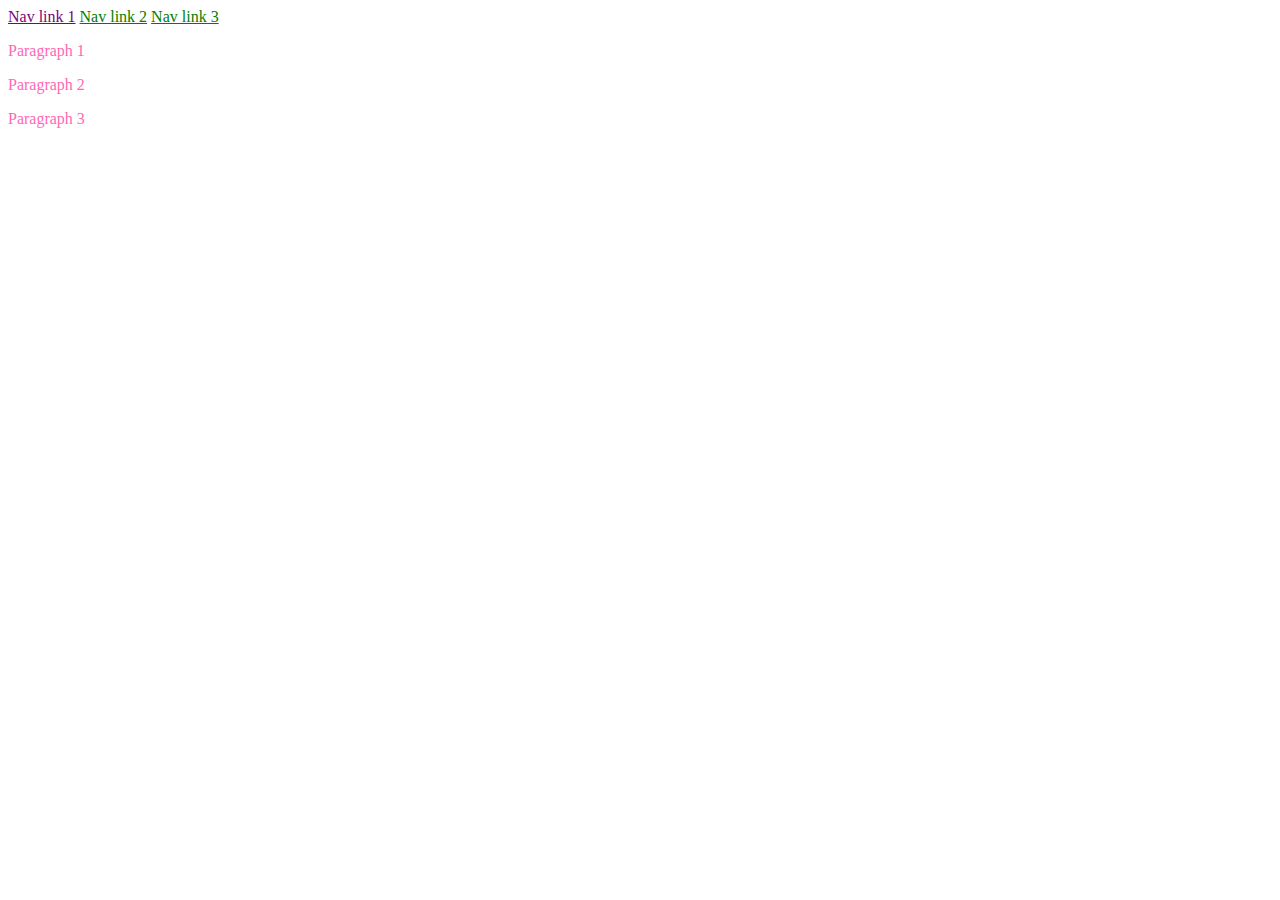
<file: css-specificity/index.html>
<!doctype html>

<html lang="en">
    <head>
        <meta charset="utf-8">
        <title>CSS Specificity</title>
        <meta name="description" content="CSS Specificity">
        <meta name="author" content="She Codes">
        <link rel="stylesheet" href="styles.css">
    </head>

    <body>

        <header>
            <nav>
                <a class="nav-link" id="link-1" href="#">Nav link 1</a>
                <a class="nav-link" href="#">Nav link 2</a>
                <a class="nav-link" href="#">Nav link 3</a>
            </nav>
        </header>

        <div>
            <p class="paragraph-link" id="paragraph-1">Paragraph 1</p>
            <p class="paragraph-link">Paragraph 2</p>
            <p class="paragraph-link">Paragraph 3</p>
        </div>

    </body>

</html>
</file>
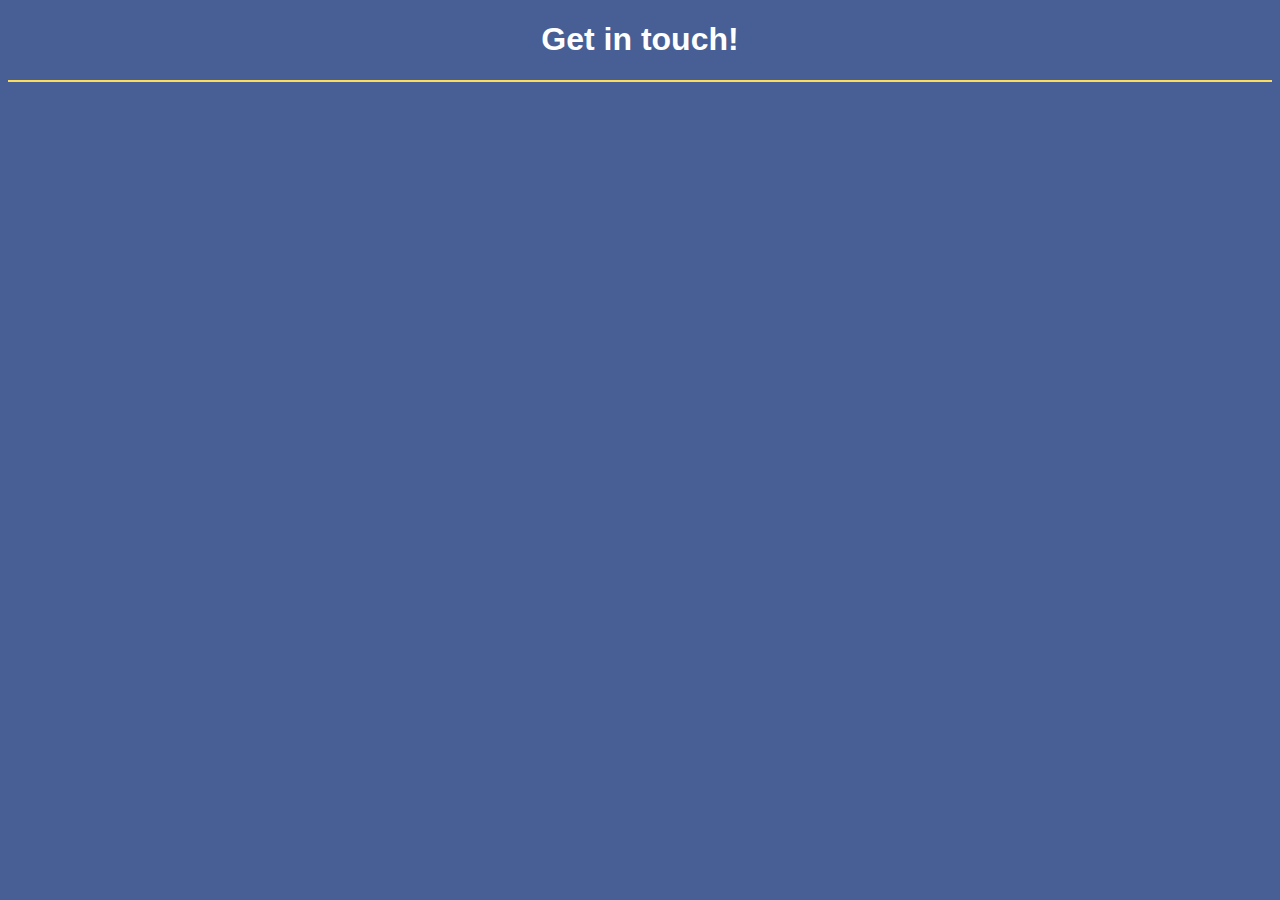
<file: forms-starter/index.html>
<!doctype html>

<html lang="en">
    <head>
        <meta charset="utf-8">
        <meta name="viewport" content="width=device-width, initial-scale=1, shrink-to-fit=no">
        <title>Introduction to Forms</title>
        <link rel="stylesheet" href="styles.css">
    </head>

    <body>
        <header>
            <h1>Get in touch!</h1>
        </header>

        <form action="" method="">
            <!-- your code here -->
        </form>

    </body>
</html>
</file>
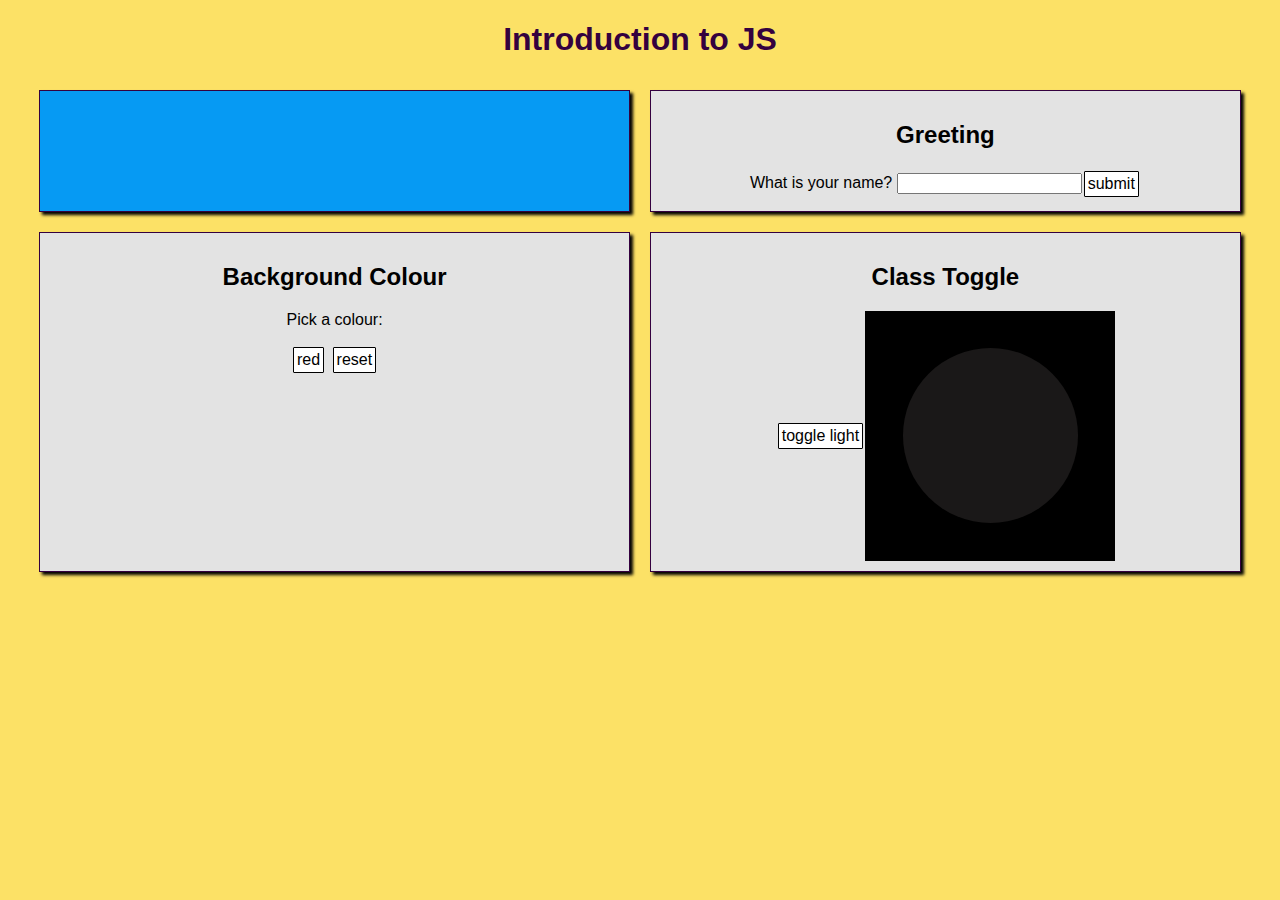
<file: intro-to-js/index.html>
<!DOCTYPE html>
<html lang="en">
    <head>
        <meta charset="utf-8">
        <title>Introduction to JavaScript</title>
        <meta name="description" content="JavaScript Demo">
        <meta name="author" content="She Codes">
        <link rel="stylesheet" href="styles.css">
    </head>
    
    <body>
        <header>
            <h1>Introduction to JS</h1>
        </header>

        <div id="wrapper">
            <div id="starter-div" class="component">
            </div>

            <div id="greeting" class="component">
                <h2>Greeting</h2>
                <form>
                    <div class="form-item">
                        <label for="name">What is your name?</label>
                        <input type="text" id="name" name="name">
                    </div>
                    <input type="button" value="submit">
                </form>
            </div>

            <div id="colour" class="component">
                <h2>Background Colour</h2>
                <p>Pick a colour:</p>
                <input type="button" onclick="changeColour('#f74850')" value="red">
                <input type="button" onclick="resetColour()" value="reset">
            </div>

            <div id="on-off" class="component">
                <h2>Class Toggle</h2>
                <div id="class-toggle-containter">
                    <input type="button" onclick="toggleLightbulb()" value="toggle light">
                    <div id="toggle-wrapper">
                        <div id="light"></div>
                    </div>
                </div>
            </div>
        </div>
    </body>
</html>
</file>
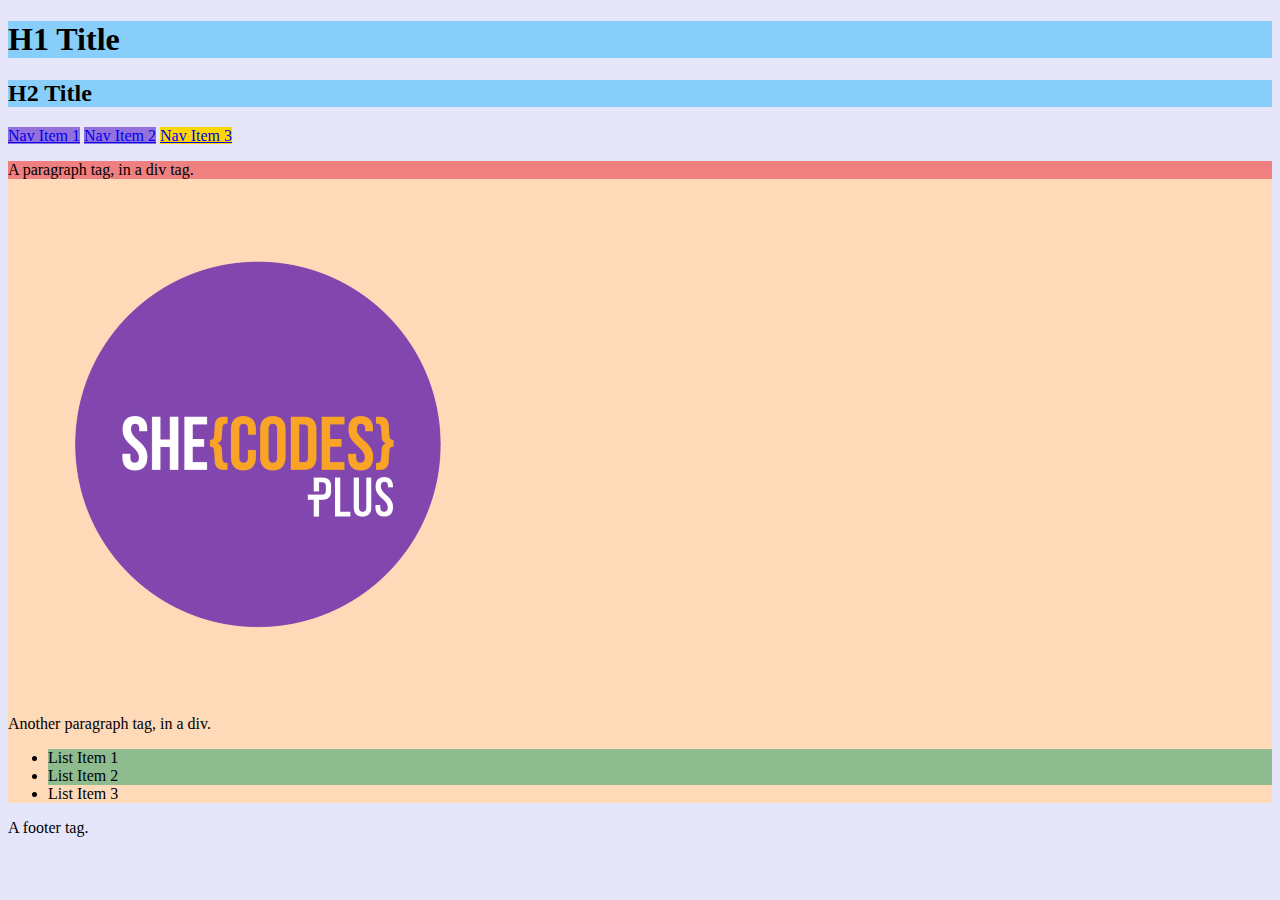
<file: introduction-to-css-selectors/index.html>
<!DOCTYPE html>

<html lang="en">
  <head>
    <meta charset="utf-8" />
    <title>CSS Selectors</title>
    <meta name="description" content="CSS Selectors Playground" />
    <meta name="author" content="She Codes" />
    <link rel="stylesheet" href="styles.css" />
  </head>
  <body>
    <header>
      <h1 class="main-heading">H1 Title</h1>
      <h2 class="main-heading">H2 Title</h2>
      <nav>
        <a href="#" class="nav-item-1">Nav Item 1</a>
        <a href="#" class="nav-item-1">Nav Item 2</a>
        <a href="#" class="nav-2">Nav Item 3</a>
      </nav>
    </header>
    <div id="div-1">
      <p id="first-paragraph">A paragraph tag, in a div tag.</p>
      <img src="logo.png" alt="She Codes Logo." />
      <p>Another paragraph tag, in a div.</p>
      <ul>
        <li class="list-item">List Item 1</li>
        <li class="list-item">List Item 2</li>
        <li>List Item 3</li>
      </ul>
    </div>
    <footer>A footer tag.</footer>
  </body>
</html>
</file>
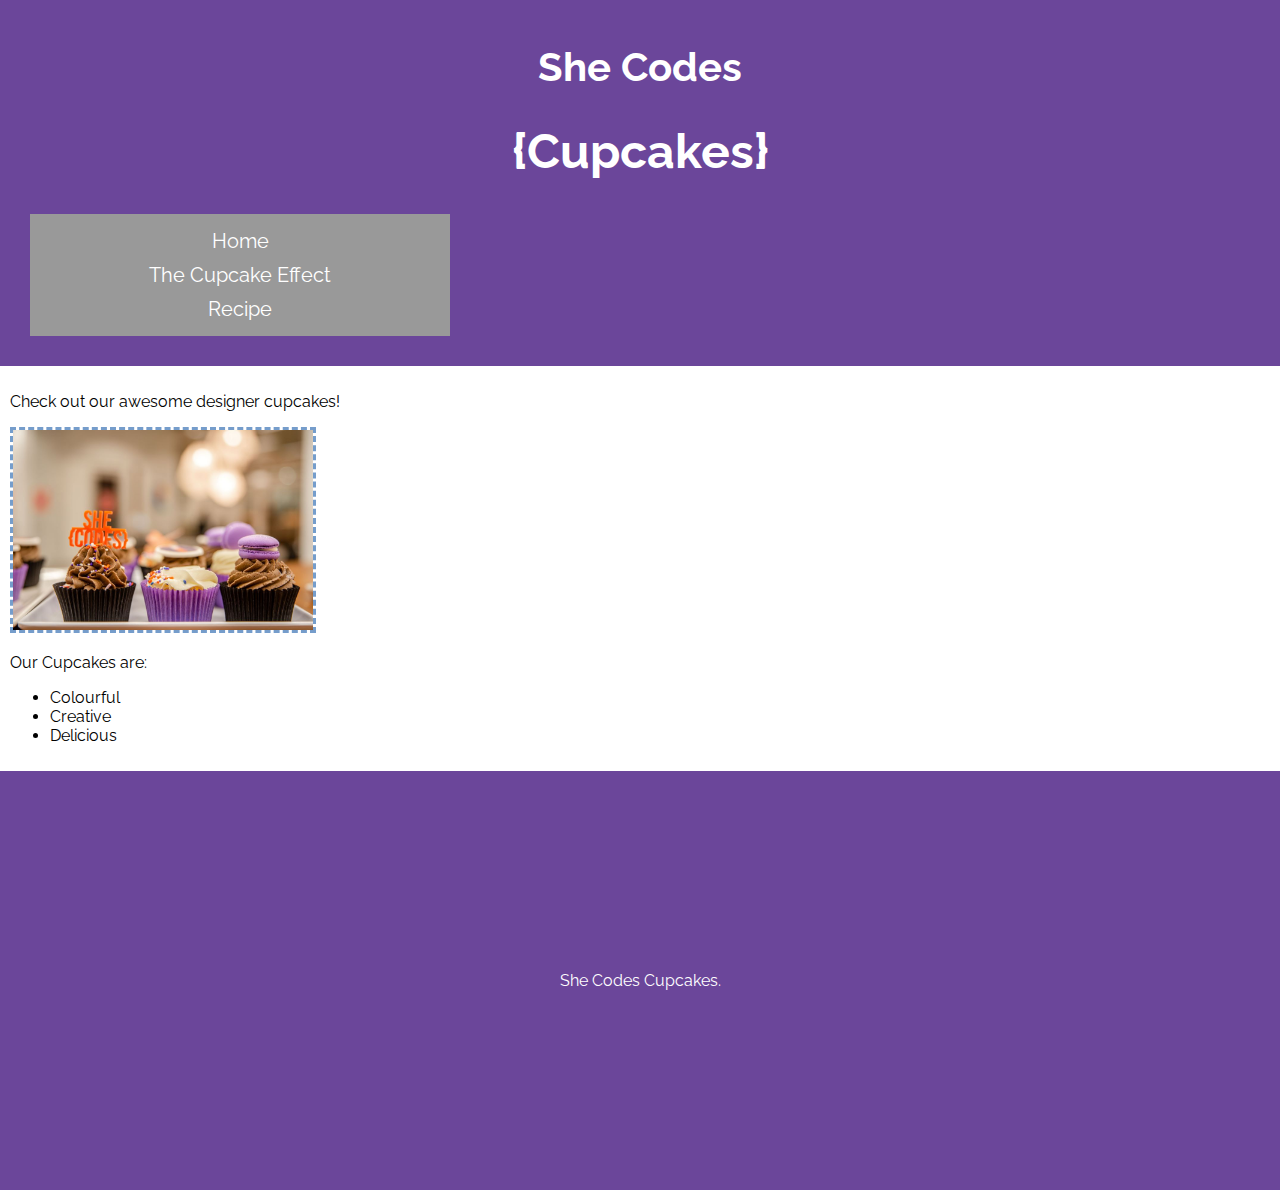
<file: introduction-to-css/index.html>
<!DOCTYPE html>

<html lang="en">
  <head>
    <meta charset="utf-8" />
    <title>She Codes Cupcakes</title>
    <meta name="description" content="She Codes Cupcakes" />
    <meta name="author" content="She Codes" />
    <link rel="stylesheet" href="styles.css" />
  </head>
  <body>
    <header>
      <h1>She Codes</h1>
      <h2>{Cupcakes}</h2>
      <nav>
        <a href="index.html">Home</a>
        <a href="cupcake-effect.html">The Cupcake Effect</a>
        <a href="recipe.html">Recipe</a>
      </nav>
    </header>
    <div>
      <p>Check out our awesome designer cupcakes!</p>
      <img id="image-1" src="images/cupcake-1.jpg" alt="She Codes Cupcakes." />
      <p>Our Cupcakes are:</p>
      <ul>
        <li>Colourful</li>
        <li>Creative</li>
        <li>Delicious</li>
      </ul>
    </div>
    <footer>She Codes Cupcakes.</footer>
  </body>
</html>
</file>
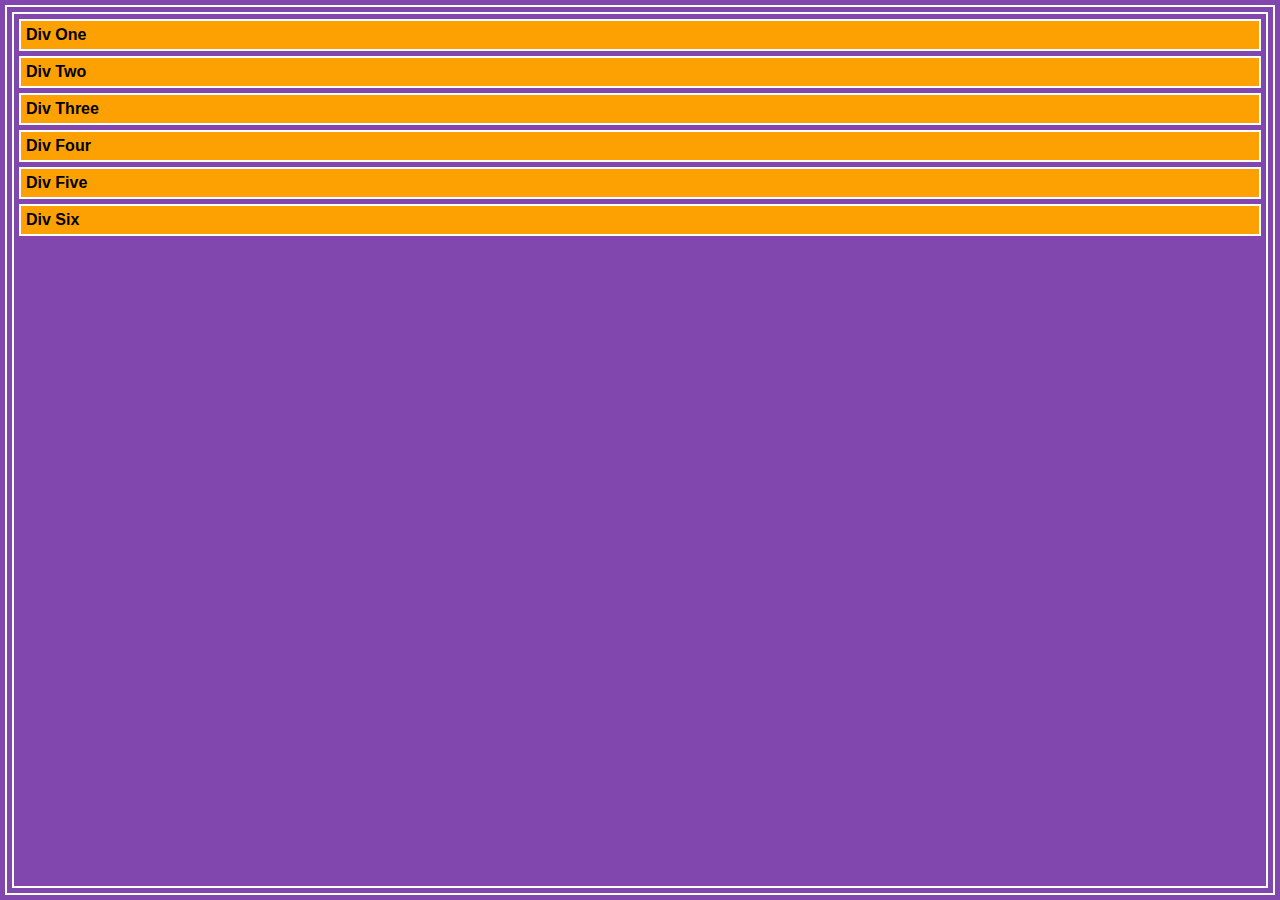
<file: introduction-to-flexbox/index.html>
<!doctype html>

<html lang="en">
    <head>
        <meta charset="utf-8">
        <meta name="viewport" content="width=device-width, initial-scale=1, shrink-to-fit=no">
        <title>Introduction to Flexbox</title>
        <link rel="stylesheet" href="styles.css">
    </head>

    <body>
        <div class="demo-div" id="div-1">Div One</div>
        <div class="demo-div" id="div-2">Div Two</div>
        <div class="demo-div" id="div-3">Div Three</div>
        <div class="demo-div" id="div-4">Div Four</div>
        <div class="demo-div" id="div-5">Div Five</div>
        <div class="demo-div" id="div-6">Div Six</div>
    </body>
</html>
</file>
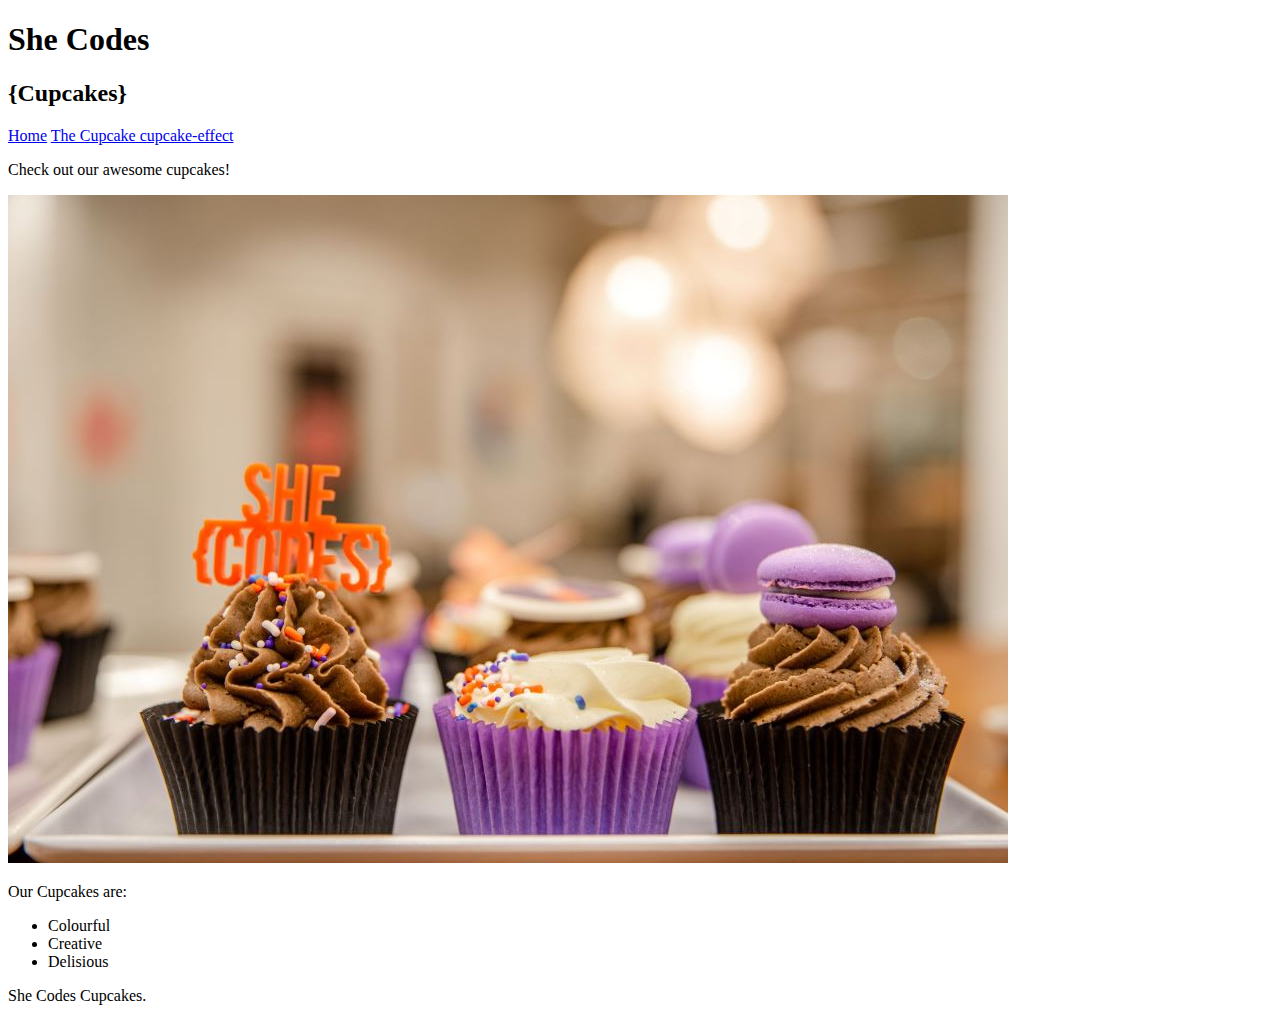
<file: introduction-to-html/index.html>
<!DOCTYPE html>
<html lang="en">
  <head>
    <meta charset="utf-8" />
    <title>She Codes Cupcakes</title>
    <meta name="description" content="She Codes Cupcakes" />
    <meta name="author" content="She Codes" />
    <!-- <link rel="stylesheet" href="styles.css" /> -->
  </head>

  <body>
    <header>
      <h1>She Codes</h1>
      <h2>{Cupcakes}</h2>
      <nav>
        <a href="index.html">Home</a>
        <a href="cupcake-effect.html">The Cupcake cupcake-effect</a>
      </nav>
    </header>

    <!-- A div is when we are in CSS - we have given our self a container where we can apply specific css to this. -->
    <div>
      <p>Check out our awesome cupcakes!</p>
      <img src="images/cupcake-1.jpg" alt="She Codes Cupcakes." />
      <p>Our Cupcakes are:</p>
      <!-- an unordered list means the same - dots - an unorderd list means you can change them -->
      <ul>
        <li>Colourful</li>
        <li>Creative</li>
        <li>Delisious</li>
      </ul>
    </div>

    <footer>She Codes Cupcakes.</footer>

    <!-- this is my body -->
  </body>
</html>
</file>
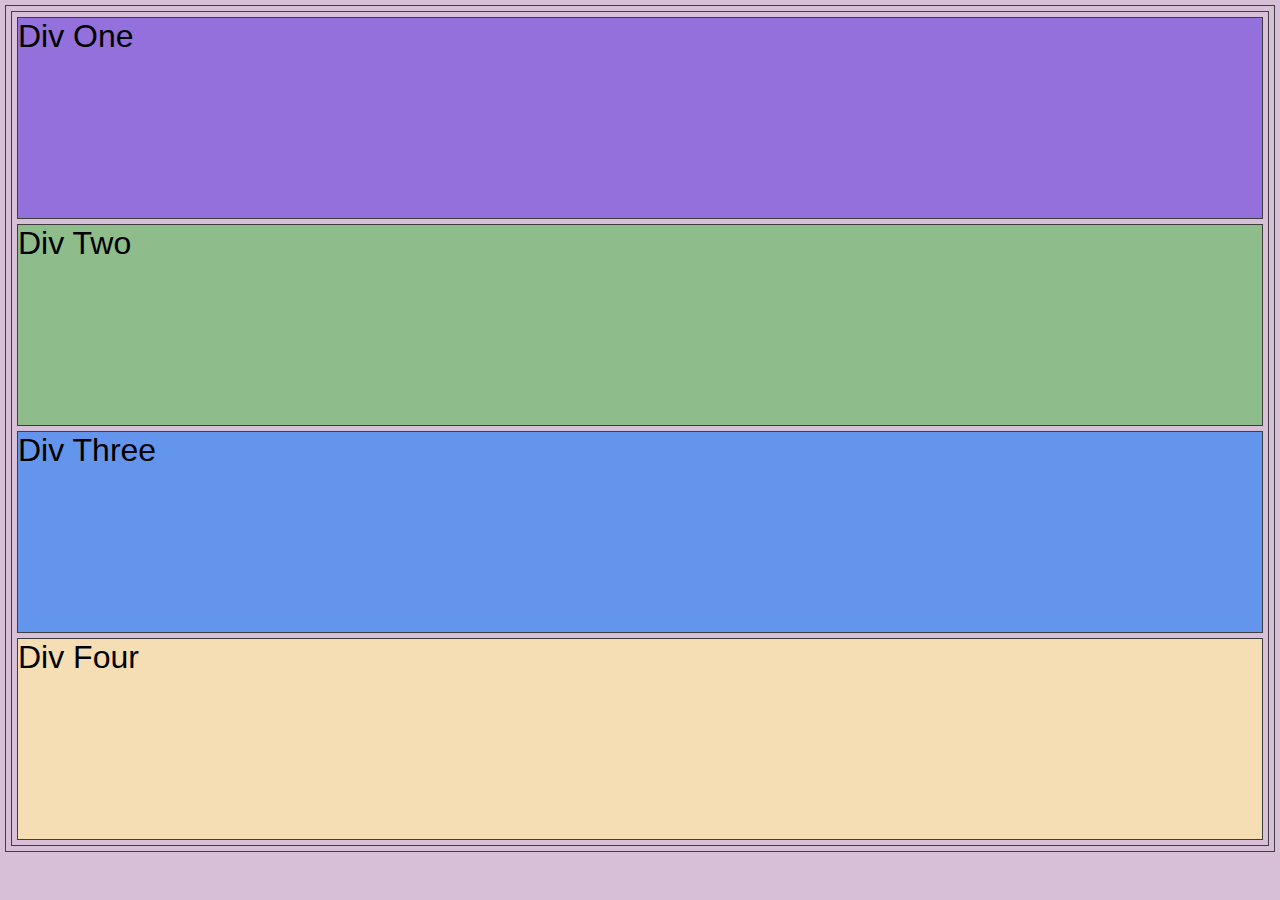
<file: introduction-to-media-queries/index.html>
<!doctype html>

<html lang="en">
    <head>
        <meta charset="utf-8">
        <meta name="viewport" content="width=device-width, initial-scale=1.0">
        <title>Media Queries</title>
        <link rel="stylesheet" href="styles.css">
    </head>

    <body>
        <div id="div-1">Div One</div>
        <div id="div-2">Div Two</div>
        <div id="div-3">Div Three</div>
        <div id="div-4">Div Four</div>
    </body>
</html>
</file>
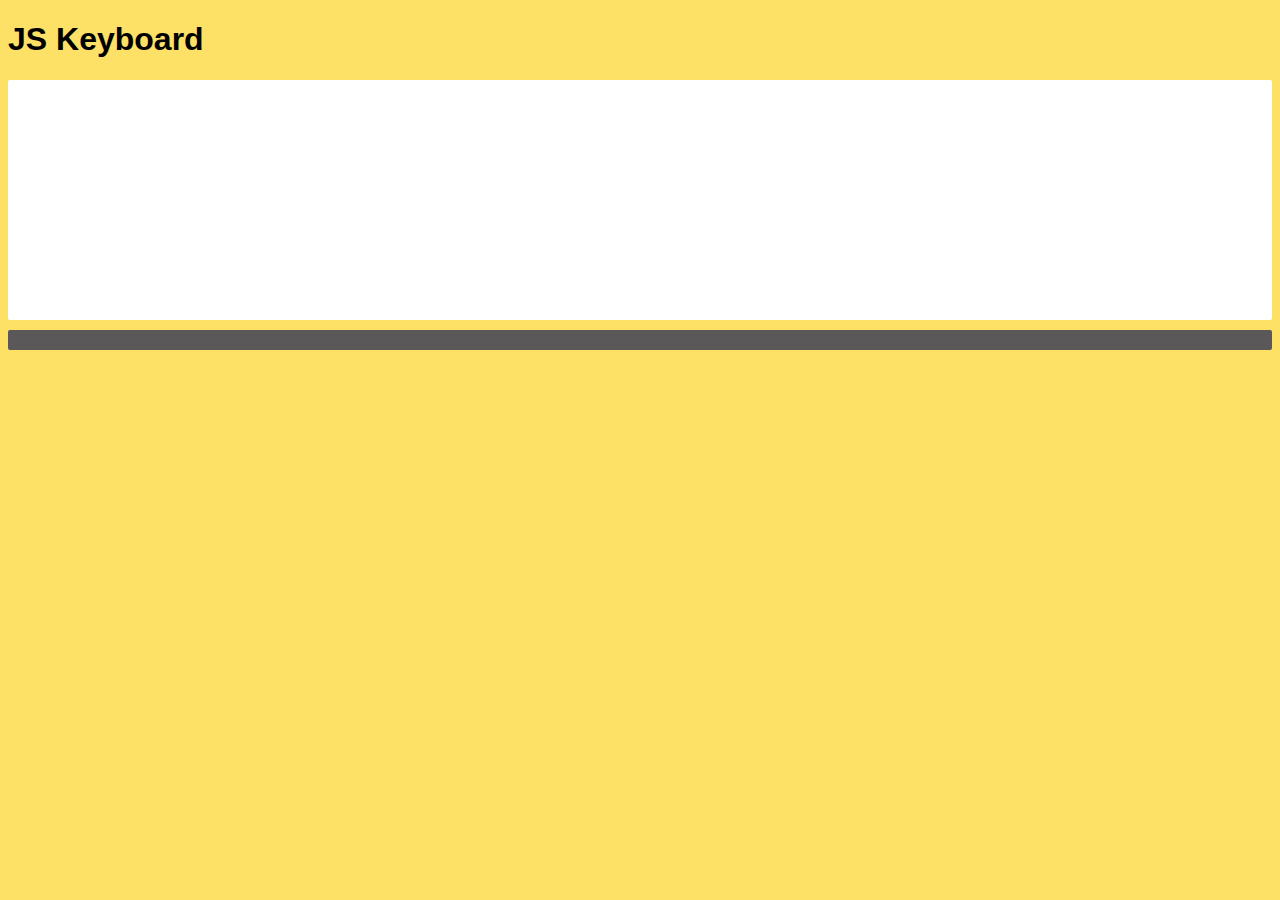
<file: keyboard/index.html>
<!DOCTYPE html>
<html lang="en">
    <head>
        <meta charset="utf-8">
        <title>JS Keyboard</title>
        <meta name="description" content="JavaScript Demo">
        <meta name="author" content="She Codes">
        <link rel="stylesheet" href="styles.css">
    </head>
    
    <body>
        <header>
            <h1>JS Keyboard</h1>
        </header>

        <div id="keyboard-wrapper">
            <div id="output">
                <p id="output-text">
                </p>
            </div>
            <div id="keyboard"></div>
        </div>

        <script src="script.js"></script>
    </body>
</html>
</file>
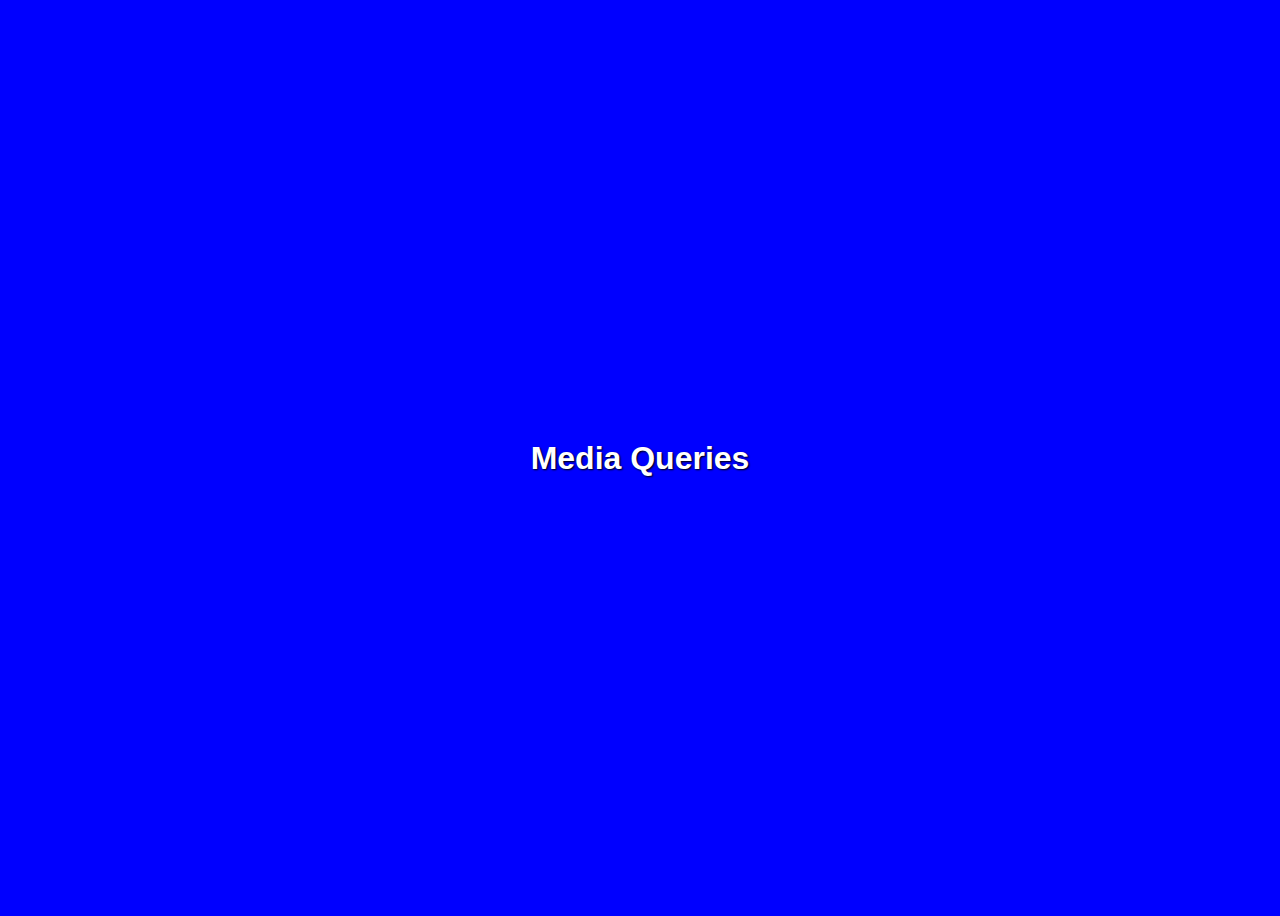
<file: media-queries-demo/index.html>
<!doctype html>

<html lang="en">
    <head>
        <meta charset="utf-8">
        <meta name="viewport" content="width=device-width, initial-scale=1.0">
        <title>Media Queries</title>
        <link rel="stylesheet" href="styles.css">
    </head>

    <body>

        <h1>Media Queries</h1>

    </body>
</html>
</file>
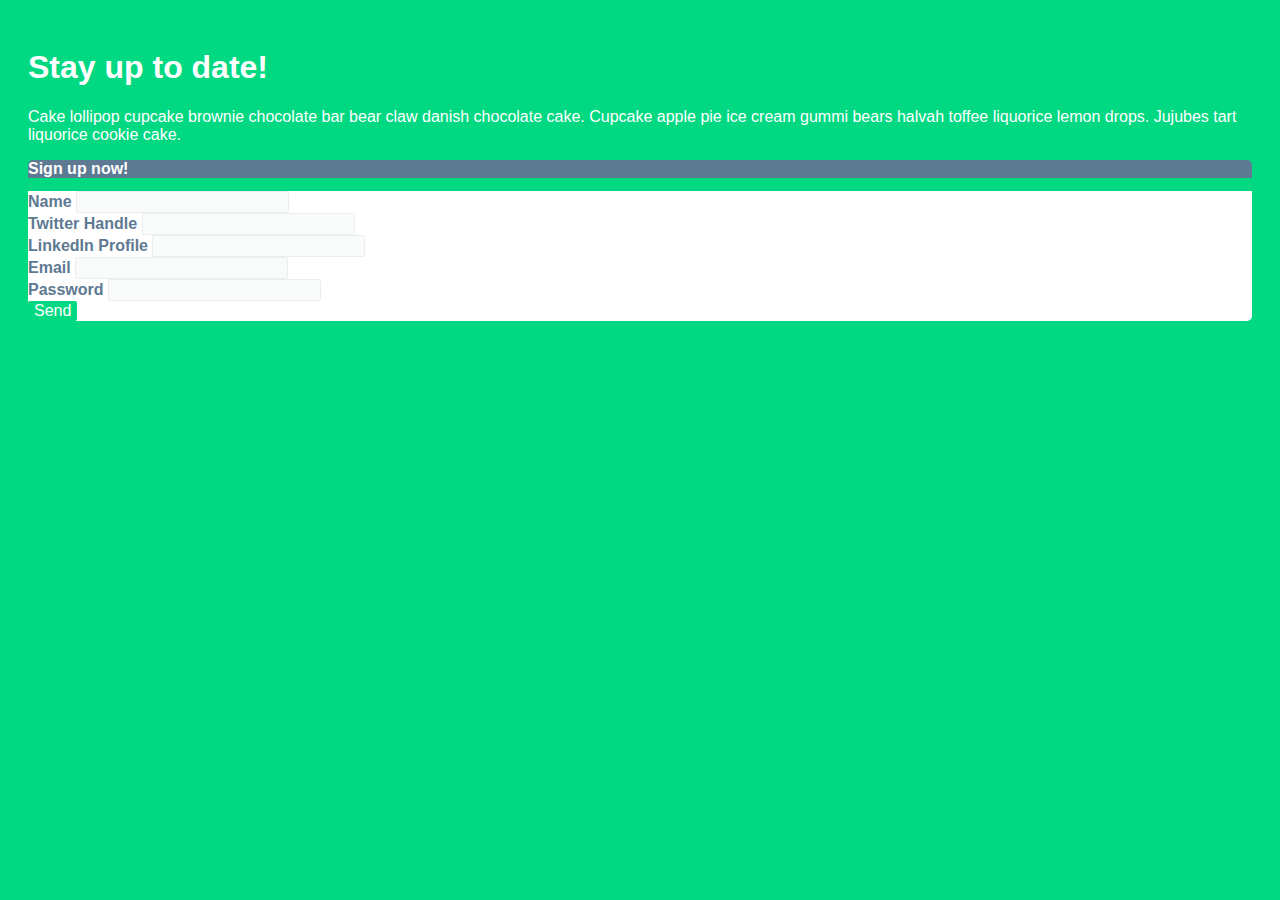
<file: media-queries-exercise-2/index.html>
<!DOCTYPE html>

<html lang="en">
    <head>
        <meta charset="utf-8" />
        <meta name="viewport" content="width=device-width, initial-scale=1.0" />
        <title>Media Queries</title>
        <link rel="stylesheet" href="styles.css" />
    </head>

    <body>
        <main>
            <header>
                <h1>Stay up to date!</h1>
                <p>
                    Cake lollipop cupcake brownie chocolate bar bear claw danish
                    chocolate cake. Cupcake apple pie ice cream gummi bears
                    halvah toffee liquorice lemon drops. Jujubes tart liquorice
                    cookie cake.
                </p>
            </header>
            <div id="form-wrapper">
                <h2>Sign up now!</h2>
                <form action="" method="">
                    <div class="form-item">
                        <label for="name">Name</label>
                        <input type="text" id="name" name="name" />
                    </div>
                    <div class="row">
                        <div class="form-item">
                            <label for="twitter">Twitter Handle</label>
                            <input type="text" id="twitter" name="twitter" />
                        </div>
                        <div class="form-item">
                            <label for="linkedin">LinkedIn Profile</label>
                            <input type="text" id="linkedin" name="linkedin" />
                        </div>
                    </div>
                    <div class="row">
                        <div class="form-item">
                            <label for="mail">Email</label>
                            <input type="email" id="mail" name="email" />
                        </div>
                        <div class="form-item">
                            <label for="message">Password</label>
                            <input
                                type="password"
                                id="message"
                                name="message"
                            />
                        </div>
                    </div>
                    <div class="form-item">
                        <button type="submit">Send</button>
                    </div>
                </form>
            </div>
        </main>
    </body>
</html>
</file>
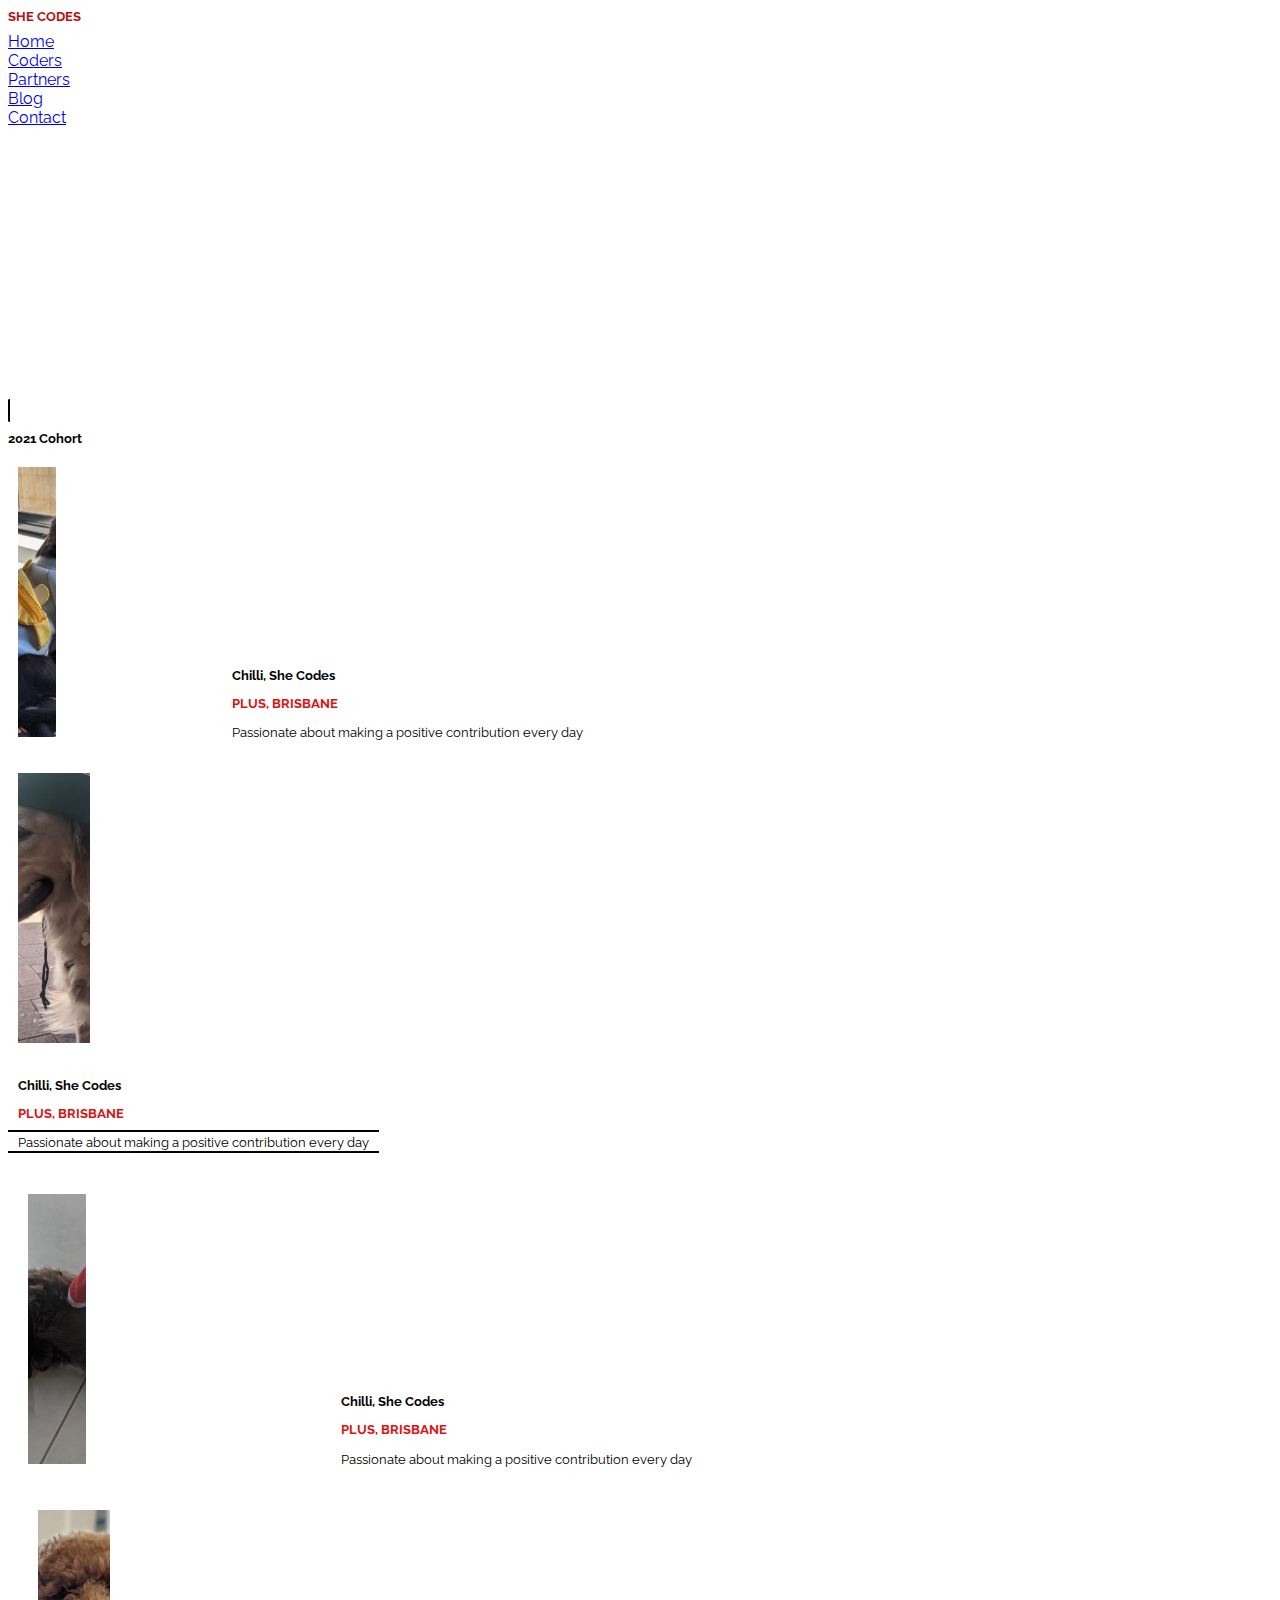
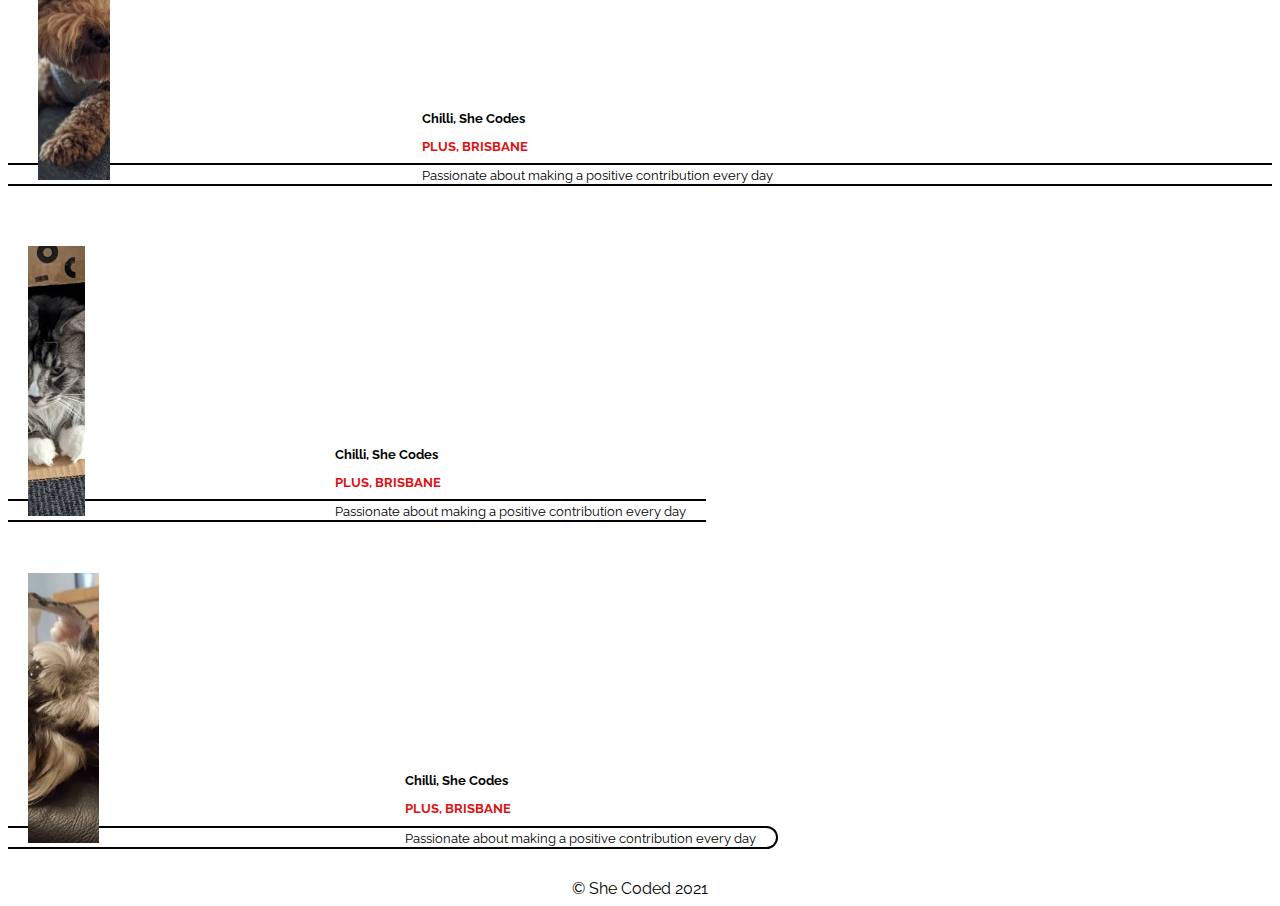
<file: she-codes-cohort/index.html>
<!DOCTYPE html>

<html lang="en">
  <head>
    <meta charset="utf-8" />
    <title>HTML & CSS Practice</title>
    <meta name="description" content=">HTML & CSS Practice" />
    <meta name="Khia and Tracy" content=">HTML & CSS Practice" />
    <link rel="stylesheet" href="styles.css" />
  </head>

  <body>
    <header>
      <h1>SHE CODES</h1>

      <nav>
        <a href="index.html">Home</a>
        <a href="coders.html">Coders</a>
        <a href="partners.html">Partners</a>
        <a href="blog.html">Blog</a>
        <a href="Contact.html">Contact</a>
        <img id="search" src="images/search.png" alt="search image" />
      </nav>
    </header>

    <main>
      <h2>2021 Cohort</h2>

      <article>
        <div class="dog-photo">
          <img
            id="search"
            src="images/chilli.jpg"
            alt="image of cute dog called chilli"
          />
        </div>

        <div>
          <h2 class="dog-name-gender">Chilli, She Codes</h2>
          <h3 class="location">PLUS, BRISBANE</h3>
          <p class="summary">Passionate about making a positive contribution every day</p>
        </div>
      </article>

      <article>
          <div>
          <img
            id="ivy"
            src="images/ivy.jpg"
            alt="image of cute dog called ivy"
          />
        </div>
        </article>

        <div>
          <h2>Chilli, She Codes</h2>
          <h3>PLUS, BRISBANE</h3>
          <p>Passionate about making a positive contribution every day</p>
        </div>
      </div>

      <div>
        <div>
          <img
            id="remus"
            src="images/remus.jpg"
            alt="image of cute dog called remus"
          />
        </div>

        <div>
          <h2>Chilli, She Codes</h2>
          <h3>PLUS, BRISBANE</h3>
          <p>Passionate about making a positive contribution every day</p>
        </div>

        <div>
          <div>
            <img
              id="tedric"
              src="images/tedric.jpg"
              alt="image of cute dog called tedric"
            />
          </div>

          <div>
            <h2>Chilli, She Codes</h2>
            <h3>PLUS, BRISBANE</h3>
            <p>Passionate about making a positive contribution every day</p>
          </div>
        </div>
      </div>

      <div>
        <div>
          <img
            id="princi"
            src="images/princi.jpg"
            alt="image of cute dog called princi"
          />
        </div>

        <div>
          <h2>Chilli, She Codes</h2>
          <h3>PLUS, BRISBANE</h3>
          <p>Passionate about making a positive contribution every day</p>
        </div>
      </div>

      <div>
        <div>
          <img
            id="izzy"
            src="images/izzy.jpg"
            alt="image of cute dog called izzy"
          />
        </div>

        <div>
          <h2>Chilli, She Codes</h2>
          <h3>PLUS, BRISBANE</h3>
          <p>Passionate about making a positive contribution every day</p>
        </div>
      </div>
    </main>
    <footer>© She Coded 2021</footer>
  </body>
</html>
</file>
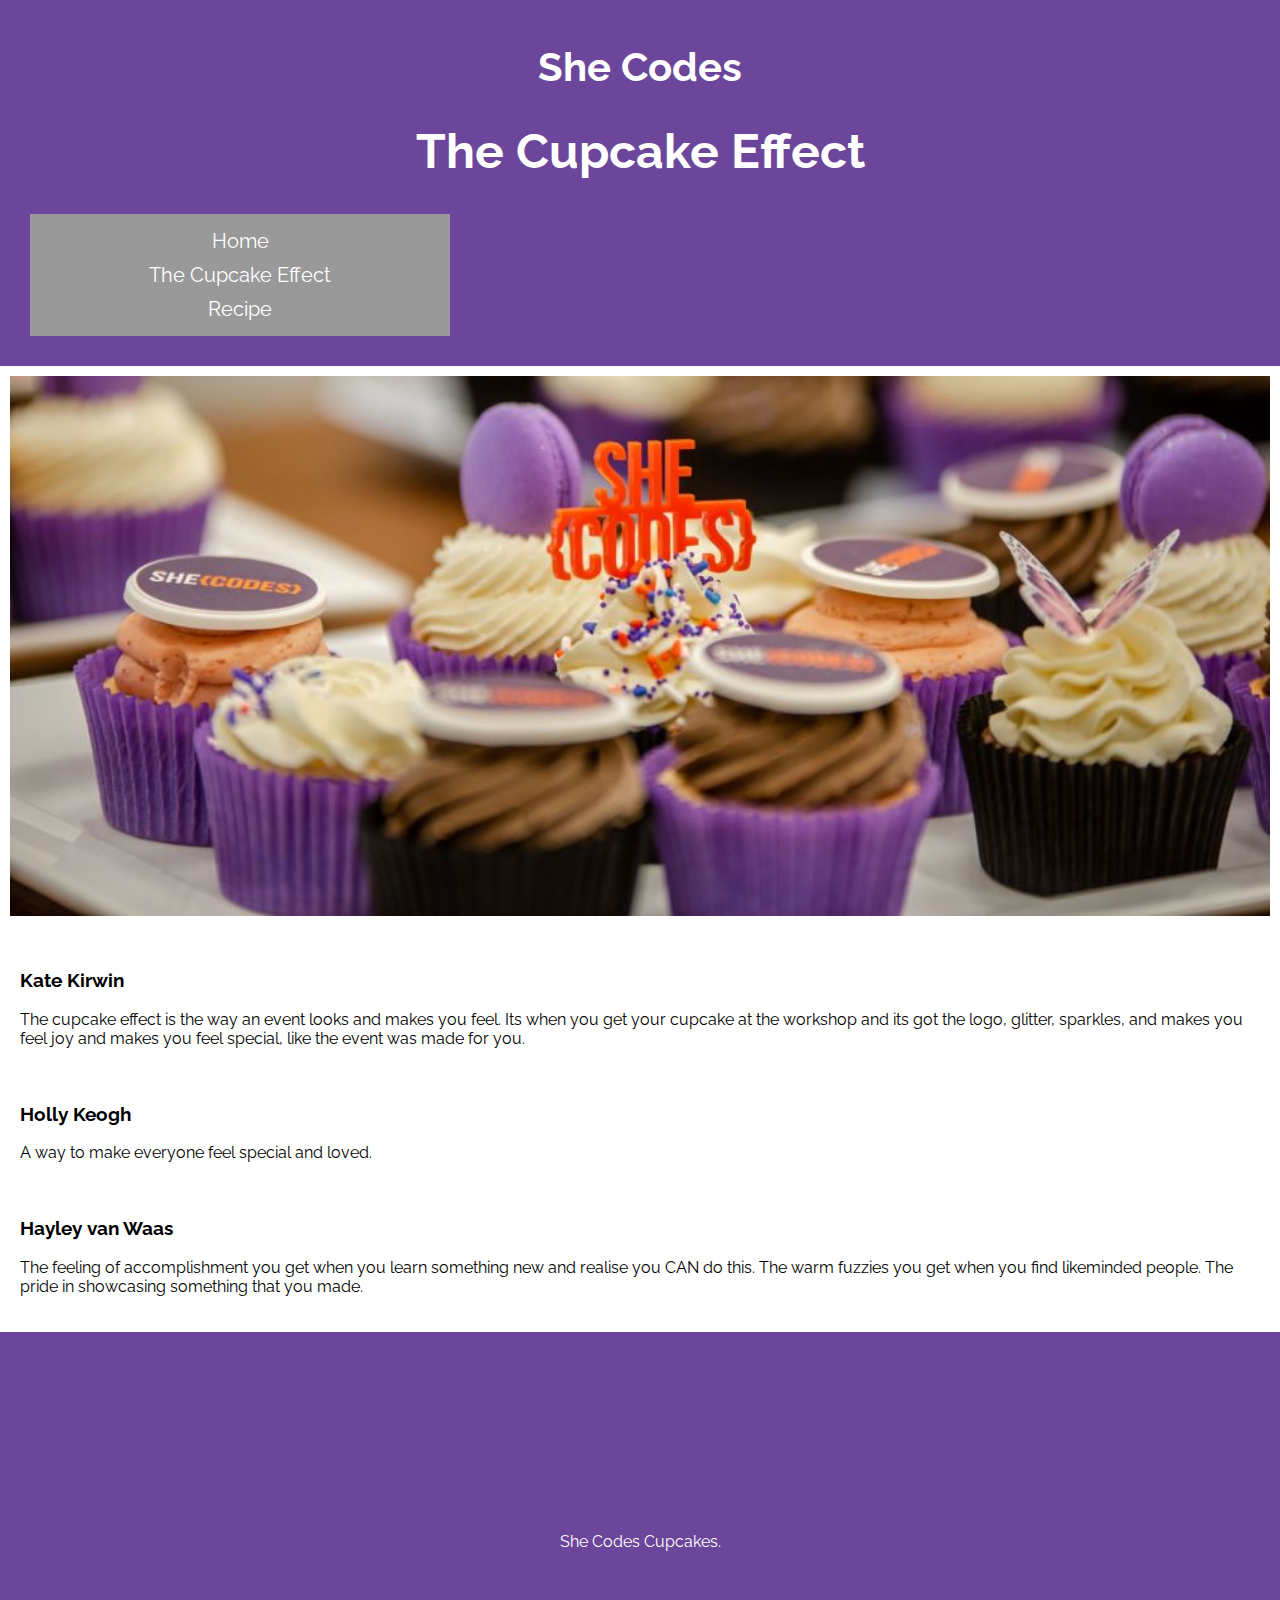
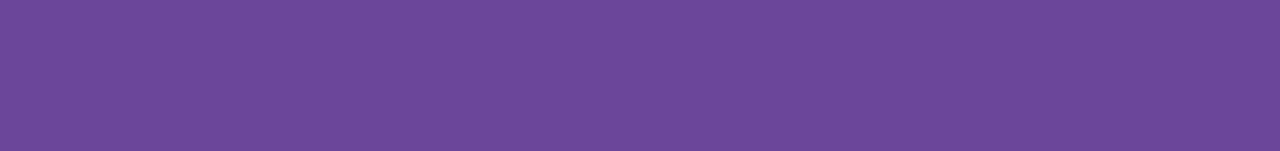
<file: introduction-to-css/cupcake-effect.html>
<!DOCTYPE html>

<html lang="en">
  <head>
    <meta charset="utf-8" />
    <title>She Codes Cupcakes</title>
    <meta name="description" content="She Codes Cupcakes" />
    <meta name="author" content="She Codes" />
    <link rel="stylesheet" href="styles.css" />
  </head>

  <body>
    <header>
      <h1>She Codes</h1>
      <h2>The Cupcake Effect</h2>
      <nav>
        <a href="index.html">Home</a>
        <a href="cupcake-effect.html">The Cupcake Effect</a>
        <a href="recipe.html">Recipe</a>
      </nav>
    </header>

    <div>
      <img src="images/cupcake-2.jpg" alt="She Codes branded Cupcakes." />
    </div>

    <div>
      <div>
        <h3>Kate Kirwin</h3>
        <p>
          The cupcake effect is the way an event looks and makes you feel. Its
          when you get your cupcake at the workshop and its got the logo,
          glitter, sparkles, and makes you feel joy and makes you feel special,
          like the event was made for you.
        </p>
      </div>
      <div>
        <h3>Holly Keogh</h3>
        <p>A way to make everyone feel special and loved.</p>
      </div>
      <div>
        <h3>Hayley van Waas</h3>
        <p>
          The feeling of accomplishment you get when you learn something new and
          realise you CAN do this. The warm fuzzies you get when you find
          likeminded people. The pride in showcasing something that you made.
        </p>
      </div>
    </div>

    <footer>She Codes Cupcakes.</footer>
  </body>
</html>
</file>
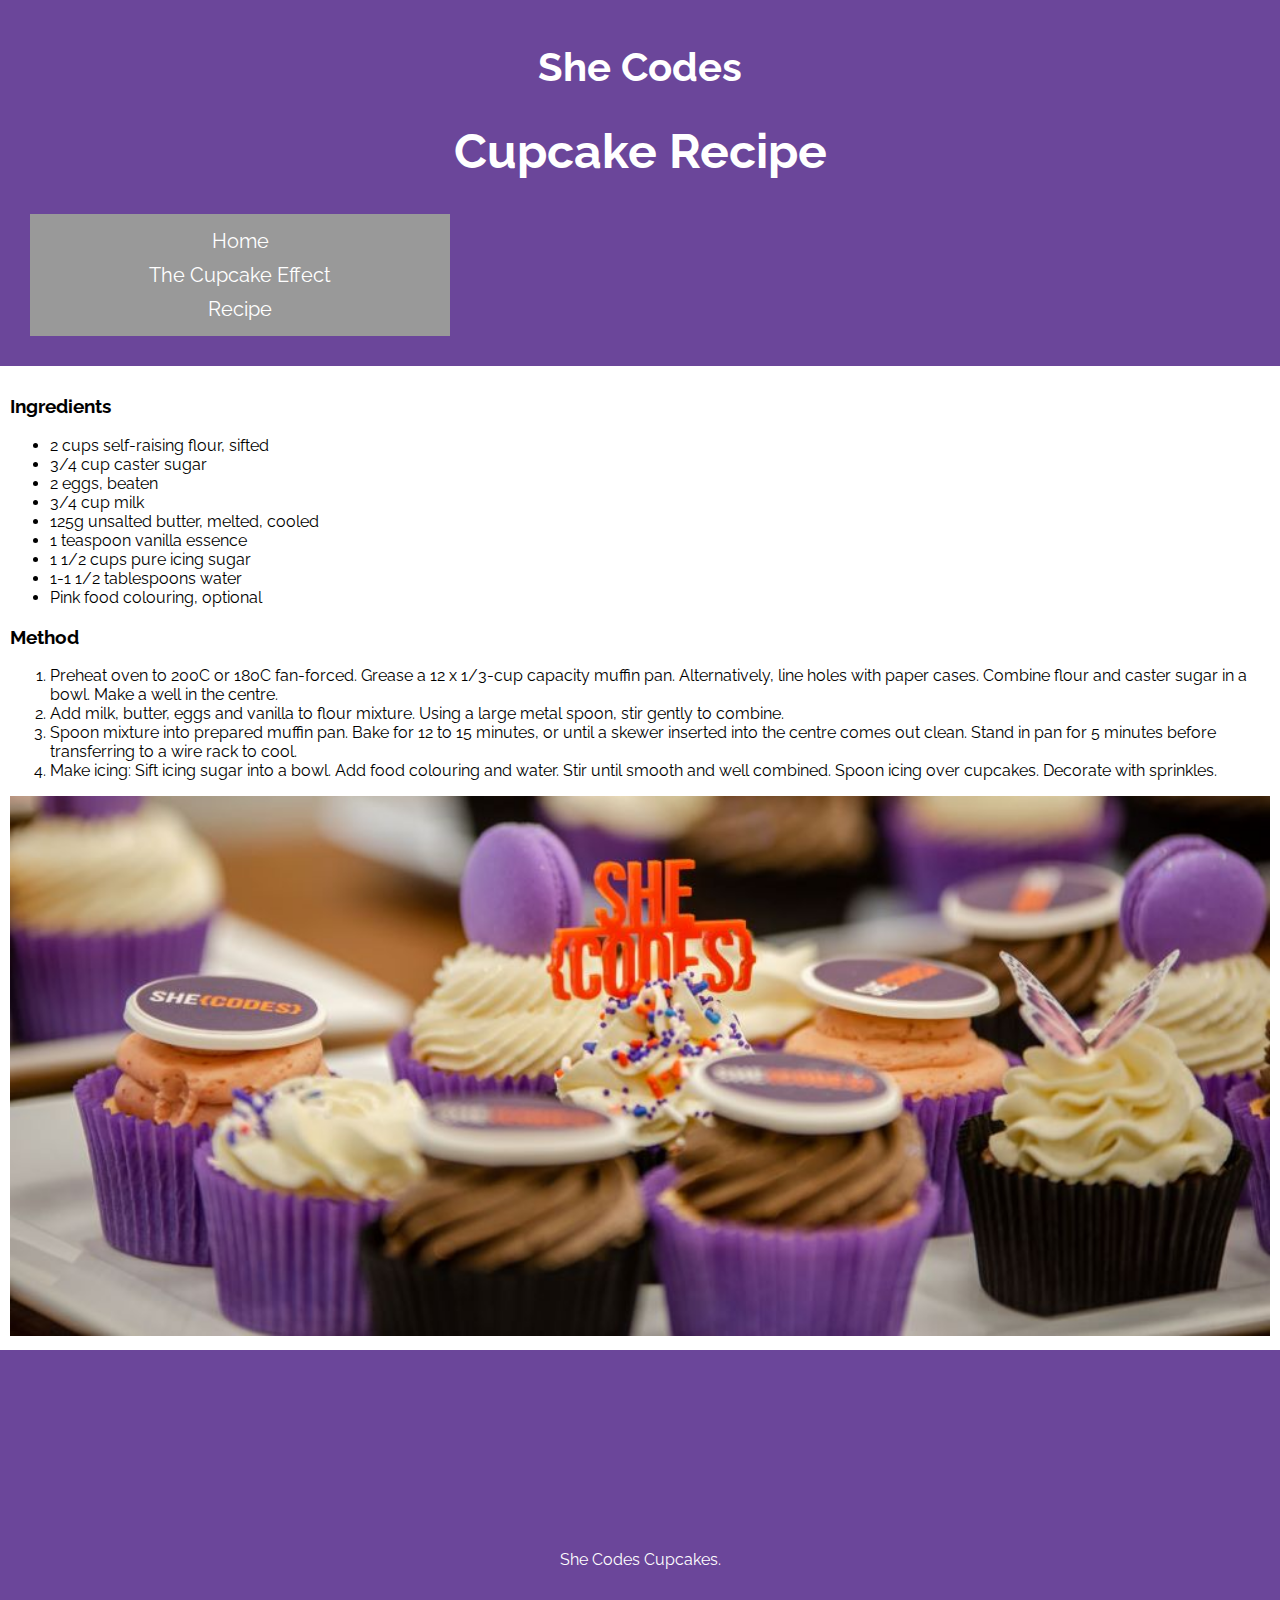
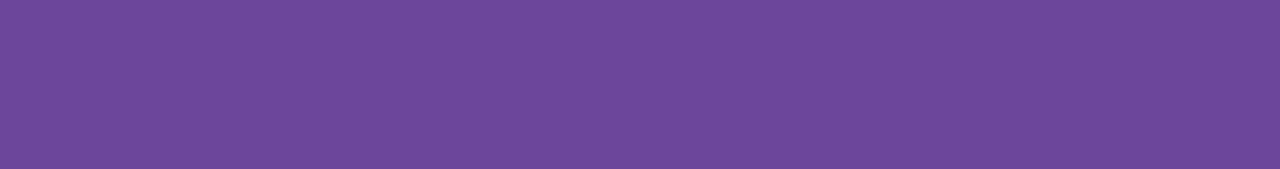
<file: introduction-to-css/recipe.html>
<!doctype html>

<html lang="en">
    <head>
        <meta charset="utf-8">
        <title>She Codes Cupcakes</title>
        <meta name="description" content="She Codes Cupcakes">
        <meta name="author" content="She Codes">
        <link rel="stylesheet" href="styles.css">
    </head>
    <body>
        <header>
            <h1>She Codes</h1>
            <h2>Cupcake Recipe</h2>
            <nav>
                <a href="index.html">Home</a>
                <a href="cupcake-effect.html">The Cupcake Effect</a>
                <a href="recipe.html">Recipe</a>
            </nav>
        </header>
        <div>
            <h3>Ingredients</h3>
            <ul>
                <li>2 cups self-raising flour, sifted</li>
                <li>3/4 cup caster sugar</li>
                <li>2 eggs, beaten</li>
                <li>3/4 cup milk</li>
                <li>125g unsalted butter, melted, cooled</li>
                <li>1 teaspoon vanilla essence</li>
                <li>1 1/2 cups pure icing sugar</li>
                <li>1-1 1/2 tablespoons water</li>
                <li>Pink food colouring, optional</li>
            </ul>
            <h3>Method</h3>
            <ol>
                <li>Preheat oven to 200C or 180C fan-forced.
                    Grease a 12 x 1/3-cup capacity muffin pan.
                    Alternatively, line holes with paper cases.
                    Combine flour and caster sugar in a bowl.
                    Make a well in the centre.</li>
                <li>Add milk, butter, eggs and vanilla to flour mixture.
                    Using a large metal spoon, stir gently to combine.</li>
                <li>Spoon mixture into prepared muffin pan. Bake for 12 to 15 minutes,
                    or until a skewer inserted into the centre comes out clean.
                    Stand in pan for 5 minutes before transferring to a wire rack to
                    cool.</li>
                <li>Make icing: Sift icing sugar into a bowl.
                    Add food colouring and water.
                    Stir until smooth and well combined.
                    Spoon icing over cupcakes.
                    Decorate with sprinkles.
                </li>
            </ol>
            <img src="images/cupcake-2.jpg" alt="She Codes branded Cupcakes.">
        </div>
        <footer>
            She Codes Cupcakes.
        </footer>
    </body>
</html>
</file>
<file: css-specificity/styles.css>
nav a {
    color: red;
}


.nav-link {
    color: black;
}


nav a.nav-link {
    color: green;
}


nav a.nav-link#link-1 {
    color: purple;
}


html div p {
    color: darkgrey;
}


body div p {
    color: hotpink;
}
</file>
<file: forms-starter/styles.css>
body {
    background-color: #475F94;
    color: #fff;
    font-family: "Gill Sans", sans-serif;
}

header {
    border-bottom: 2px solid #FDDC5C;
    text-align: center;
}

form {
    margin: 50px auto;
    width: 90%;
}

.form-item {
    display: flex;
    justify-content: center;
    align-items: center;
    padding: 5px;
}

.form-item label {
    flex-basis: 150px;
    font-size: 22px;
}

.form-item input,
.form-item textarea {
    flex-basis: 50%;
    border: 2px solid #FDDC5C;
}

.form-item input:hover,
.form-item textarea:hover {
    border: 2px solid #FA4224;
}

.form-item input,
.form-item textarea,
.form-item button {
    border: 2px solid #FDDC5C;
    background-color: #FFF;
    padding: 5px;
    font-size: 18px;
}

.form-item button:hover {
    border: 2px solid #FA4224;
    background-color: #FA4224;
    color: #FFF;
}

.form-item button {
    width: 100px;
}
</file>
<file: intro-to-js/styles.css>
body {
    background-color: #FCE166;
    font-family: Arial;
}

h1 {
    color: #34013F;
    text-align: center;
}

#wrapper {
    display: flex;
    flex-wrap: wrap;
    justify-content: center;
}

.component {
    border: 1px solid #34013F;
    flex-basis: 45%;
    margin: 10px;
    padding: 10px;
    text-align: center;
    box-shadow: 3px 3px 3px #000;;
    background-color: #e3e3e3;
}

input[type=button] {
    margin: 2px;
    padding: 3px;
    border: 1px solid black;
    border-radius: 1px;
    background-color: #fff;
    font-size: 16px;
}

input[type=button]:hover {
    cursor: pointer;
    box-shadow: -2px 2px 0px black;
}

#starter-div {
    min-height: 100px;
    background-color: #069AF3;
}

.js-header {
    color: #FFF;
}

#second-h2 {
    text-decoration: underline;
}

form {
    display: flex;
    align-items: center;
    justify-content: center;
}

#greeting-text {
    height: 20px;
}

#class-toggle-containter {
    display: flex;
    justify-content: center;
    align-items: center;
}

#toggle-wrapper {
    width: 250px;
    height: 250px; 
    background-color: black;
    display: flex;
    justify-content: center;
    align-items: center;
}

#light {
    height: 175px;
    width: 175px;
    background-color: #1a1818 ;
    border-radius: 50%;
}

.on {
    box-shadow: inset 0 0 150px yellow, 0px 0 30px yellow;
}
</file>
<file: introduction-to-css-selectors/styles.css>
/* Type */
body {
  background-color: lavender;
}

#div-1 {
  background-color: peachpuff;
}

/* classes start with full stop - multiple elements -  */
.list-item {
  background-color: darkseagreen;
}

.main-heading {
  background-color: lightskyblue;
}

.nav-item-1 {
  background-color: mediumpurple;
}

.nav-2 {
  background-color: gold;
}

/* ID Selectors are very specfic - used for headers - used often for skip to content  */

#first-paragraph {
  background-color: lightcoral;
}
</file>
<file: introduction-to-css/styles.css>
@import url("https://fonts.googleapis.com/css2?family=Raleway&display=swap");

/* boarder =  width, style, color
*{
    border: 1px solid gray;
} */

html {
  font-family: "Raleway", sans-serif;
  background-color: #fff;
}

body {
  margin: 0;
}

header {
  text-align: center;
  background-color: #6b469a;
  padding: 20px;
  margin: 20;
  font: Arial;
  font-size: 20px;
}

h1 {
  font-size: 2.5rem;
  line-height: 2.5rem;
  color: #fff;
}

h2 {
  font-size: 3rem;
  line-height: 3rem;
  color: #fff;
}

nav {
  margin: 10px;
  padding: 10px;
  background-color: #999999;
  width: 20em;
}

a {
  color: #fff;
  text-decoration: none;
  padding: 5px;
}

a:hover {
  color: #fda103;
  border-bottom: 2px solid #fda103;
}

div {
  padding: 10px;
}

img {
  width: 100%;
  height: 60vh;
  object-fit: cover;
  object-position: bottom;
}

footer {
  text-align: center;
  background-color: #6b469a;
  padding: 200px;
  color: #fff;
}

nav a {
  display: block;
}

#image-1 {
  width: 300px;
  height: 200px;
  border: 3px dashed rgb(117, 157, 203);
}
</file>
<file: introduction-to-flexbox/styles.css>
* {
    border: 2px solid #fff;
    margin: 5px;
}

html {
    height: calc(100% - 14px);
}

body {
    background-color: #8246AF;
    font-family: Arial, Helvetica, sans-serif;
    font-size: 1rem;
    font-weight: bold;
    height: calc(100% - 14px);
}

div {
    padding: 5px;
    background-color: #FDA103;
}

/*** Your code here ***/
</file>
<file: introduction-to-html/styles.css>
/* #fda103 6b469a */
@import url("https://fonts.googleapis.com/css2?family=Raleway&display=swap");

html {
  font-family: "Raleway", sans-serif;
  background-color: #fff;
}

body {
  margin: 0;
}

header {
  text-align: center;
  background-color: #6b469a;
  padding: 10px;
}

h1 {
  font-size: 2.5rem;
  line-height: 2.5rem;
  color: #fff;
}

h2 {
  font-size: 3rem;
  line-height: 3rem;
  color: #fff;
}

nav {
  margin: 10px;
  padding: 10px;
  background-color: #999999;
}

a {
  color: #fff;
  text-decoration: none;
  padding: 5px;
}

a:hover {
  color: #fda103;
  border-bottom: 2px solid #fda103;
}

div {
  padding: 10px;
}

img {
  width: 100%;
  height: 60vh;
  object-fit: cover;
  object-position: bottom;
}

footer {
  text-align: center;
  background-color: #6b469a;
  padding: 10px;
  color: #fff;
}
</file>
<file: introduction-to-media-queries/styles.css>
* {
    border: 1px solid #3e3e3e;
    margin: 5px;
}

body {
    background-color: #d8bfd8;
    font-family: Arial, Helvetica, sans-serif;
    font-size: 2rem;
}

div {
    height: 200px;
}

#div-1 {
    background-color: #9370db;
}

#div-2 {
    background-color: #8fbc8b;
}

#div-3 {
    background-color: #6495ed;
}

#div-4 {
    background-color: #f5deb3;
}

/*** Your code here ***/
</file>
<file: keyboard/styles.css>
body {
    background-color: #FCE166;
    font-family: Arial;
}

#output {
    border-radius: 2px;
    background-color: #fff;
    height: 200px;
    padding: 20px;
    overflow: scroll;
    margin-bottom: 10px;
}

#output-text {
    font-family: 'Courier New', Courier, monospace;
    font-size: 36px;
    color: #000;
    word-wrap: break-word;
    margin: 0;
}

#keyboard {
    display: flex;
    justify-content: center;
    flex-wrap: wrap;
    margin-top: 10px;
    background-color: #5a5858;
    border-radius: 2px;
    padding: 10px;
}

.key {
    text-align: center;
    width: 50px;
    margin: 1px;
    padding: 5px;
    font-size: 16px;
    background-color: #fff;
    border-style: inset;
}

.selected {
    background-color: darkgrey;
    border-style: outset;
}
</file>
<file: media-queries-demo/styles.css>
body {
    height: 100vh;
    background-color: red;
    display: flex;
    align-items: center;
    justify-content: center;
}

h1 {
    font-family: Arial, Helvetica, sans-serif;
    color: white;
    text-shadow: 1px 1px 2px black;
    text-align: center;
}

/*** Media Queries Below ***/

/* Small devices (landscape phones, 576px and up) */
@media (min-width: 576px) { 
    body {
        background-color: orange;
    }
}

/* Medium devices (tablets, 768px and up)*/
@media (min-width: 768px) {
    body {
        background-color: yellow;
    }
}

/* Large devices (desktops, 992px and up) */
@media (min-width: 992px) {
    body {
        background-color: green;
    }
}

/* Extra large devices (large desktops, 1200px and up) */
@media (min-width: 1200px) {
    body {
        background-color: blue;
    }
}

 /* MASSIVE devices (large desktops, 1440px and up) */
@media (min-width: 1440px) {
    body {
        background-color: purple;
    }
}
</file>
<file: media-queries-exercise-2/styles.css>
html {
    background-color: #00d982;
    font-family: Arial, Helvetica, sans-serif;
}

body {
    padding: 20px;
}

header {
    color: #fff;
}

h2 {
    border-top-left-radius: 5px;
    border-top-right-radius: 5px;
    background-color: #5e7992;
    color: #fff;
    font-size: 1rem;
}

p {
}

form {
    background-color: #fff;
    border-bottom-left-radius: 5px;
    border-bottom-right-radius: 5px;
}

label {
    font-weight: bold;
    color: #5e7992;
}

input {
    box-sizing: border-box;
    border: 1px solid #ebeeef;
    background-color: #f9fafa;
}

.form-item {
}

button {
    background-color: #00d982;
    border: none;
    color: #fff;
}

input,
button {
    font-size: 1rem;
    border-radius: 2px;
}
</file>
<file: she-codes-cohort/styles.css>
@import url("https://fonts.googleapis.com/css2?family=Raleway&display=swap");

/* boarder =  width, style, color
*{
    border: 1px solid gray;
} */

html {
  font-family: "Raleway", sans-serif;
  background-color: #fff;
}

main {
  border: 2px solid rgb(3, 2, 2);
  border-radius: 25px;
  display: inline;
}

h1 {
  font-size: small;

  color: rgb(184, 15, 15);
}

nav {
  margin: 0px;
  text-align: right;
  padding: 0px;
  color: black;
  width: 0em;
}

h2 {
  font-size: small;
  color: rgb(5, 5, 5);
}

h3 {
  font-size: small;
  color: rgb(221, 17, 17);
}

p {
  font-size: smaller;
  color: black;
}

div {
  padding: 10px;
  display: inline-block;
}

.dog-photo {
  width: 15%;
  display: inline-block;
}

img {
  width: 20%;
  height: 30vh;
  object-fit: cover;
  object-position: bottom;
}

footer {
  text-align: center;
  background-color: white;
  padding: 0px;
  color: black;
}
</file>
